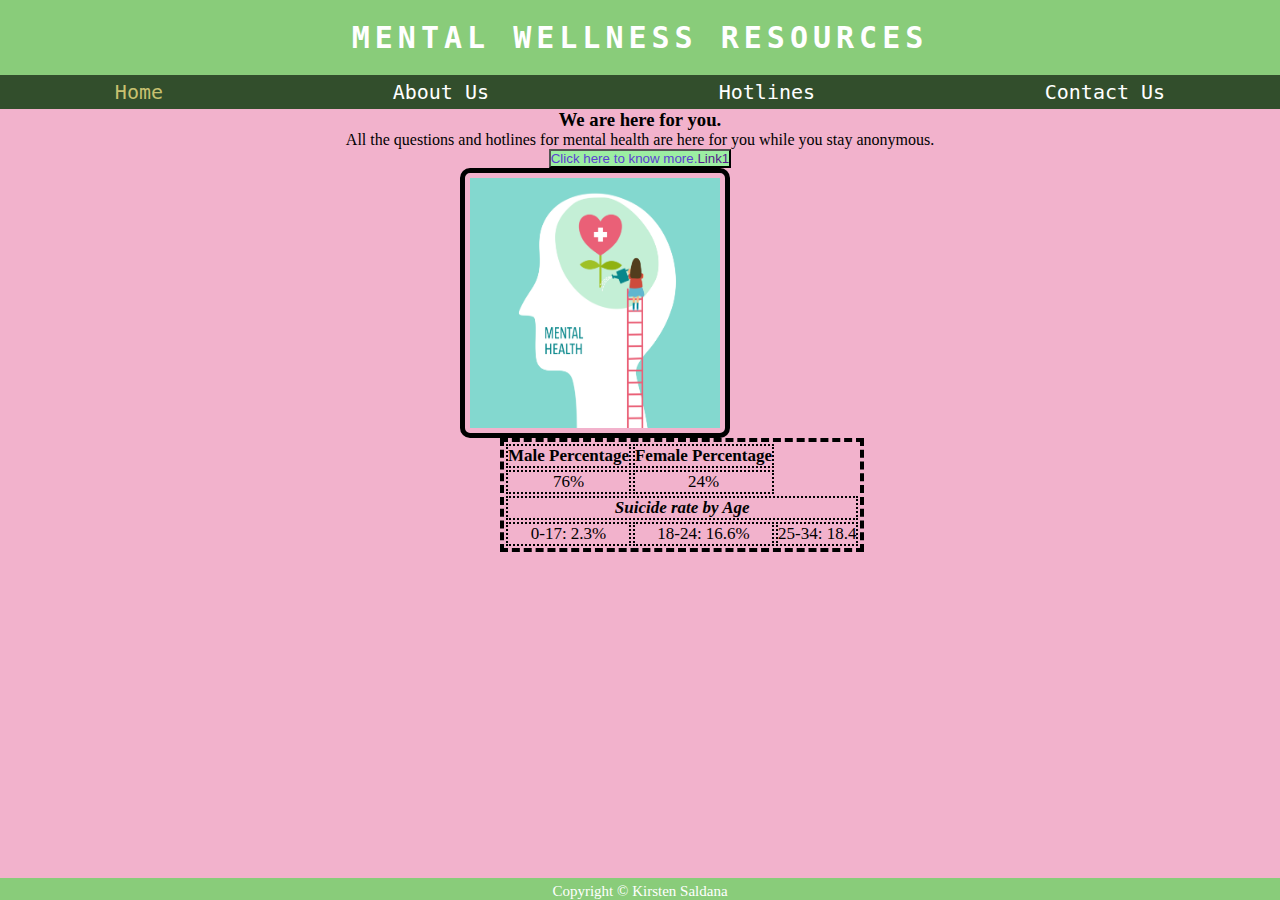
<file: index.html>
<!DOCTYPE html>
<html>
  <head>
    <title>Home</title>
    <link rel="shortcut icon" href="shortcut-icon.jfif">
    <link rel="stylesheet" href="styles.css">
  </head>
  <body>
    <header>
      <div class="heading">
        <h1>Mental Wellness Resources</h1>
      </div>
      <ul class = "nav-bar">
        <li><a href="index.html" class="active">Home</a></li>
        <li><a href="about.html">About Us</a></li>
        <li><a href="Hotlines.html">Hotlines</a></li>
        <li><a href="contact.html">Contact Us</a></li>
      </ul>
    </header>
    <div class = content>
      <div class = "text">
      <h3>We are here for you.</h3>
      <p>
        All the questions and hotlines for mental health are here for you while you stay anonymous.<br/>
        <button>Click here to know more.<a href="">Link1</a></button>
      </p>
      </div>
      <img src="home.jpg" width="250" height="250"/>
      <table class="index-table">
             <tr>
               <th>Male Percentage</th>
               <th>Female Percentage</th>
             </tr>
             <tr>
               <td>76%</td>
               <td>24%</td>
             </tr>
             <tr>
               <td colspan="3"><b><i>Suicide rate by Age</td>
             </tr>
             <tr>
               <td>0-17: 2.3%</td>
               <td>18-24: 16.6%</td>
               <td>25-34: 18.4</td>
             </tr>
           </table>




    </div>
    <footer>
      Copyright &copy; Kirsten Saldana
    </footer>
  </body>
</html>
</file>
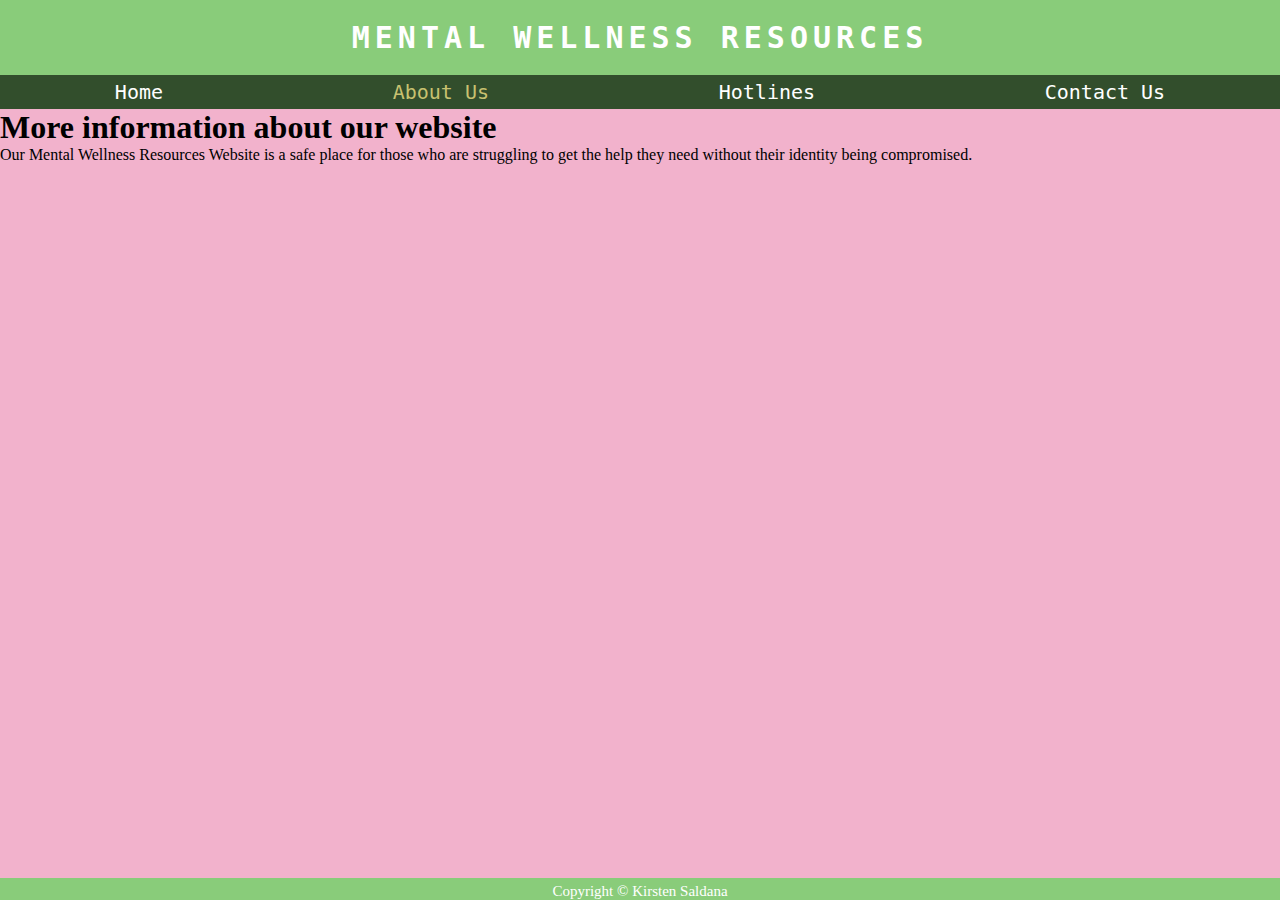
<file: about.html>
<!DOCTYPE html>
<html>
  <head>
    <title>About Us</title>
    <link rel="shortcut icon" href="shortcut-icon.jfif">
    <link rel="stylesheet" href="styles.css">
  </head>
  <body>
    <header>
      <div class = "heading">
        <h1>Mental Wellness Resources</h1>
      </div>
      <ul class = "nav-bar">
        <li><a href="index.html">Home</a></li>
        <li><a href="about.html" class="active">About Us</a></li>
        <li><a href="Hotlines.html">Hotlines</a></li>
        <li><a href="contact.html">Contact Us</a></li>
      </ul>
    </header>
    <div class = "content">
        <h1>More information about our website</h1>
      <p>
        Our Mental Wellness Resources Website is a safe place for those who are struggling to get the help they need without their identity being compromised.

</div>
    <footer>
      Copyright &copy; Kirsten Saldana
    </footer>
  </body>
</html>
</file>
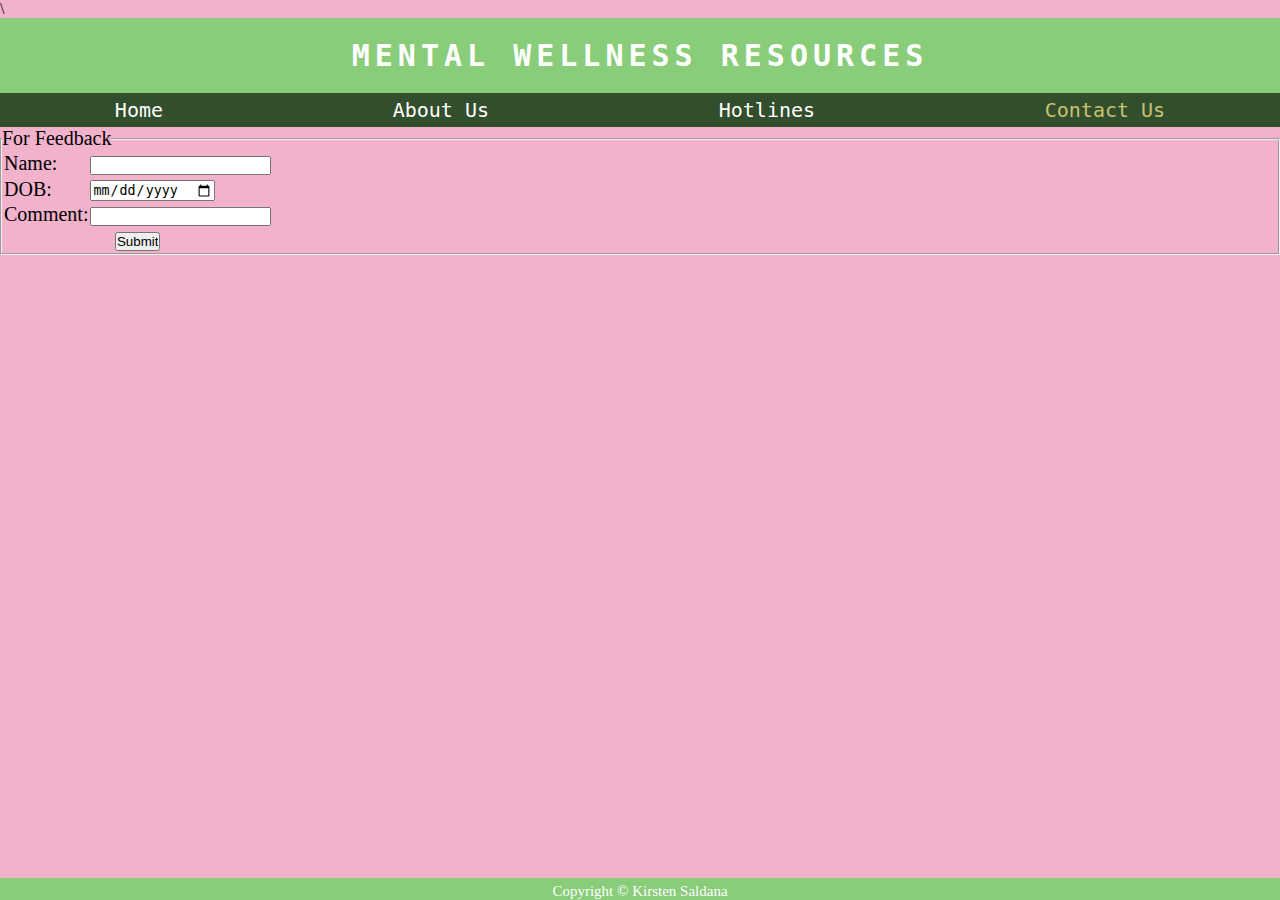
<file: contact.html>
<!DOCTYPE html>
<html>
  <head>
    <title>Contact Us</title>
    <link rel="shortcut icon" href="shortcut-icon.jfif">
    <link rel="stylesheet" href="styles.css">\
    <script>
     function validate(){
       var name = document.Feedback.name.value;
       var dateofbirth = document.Feedback.dob.value;
       var comment = document.Feedback.pwd.value;
       if(name==""||dateofbirth==""||comment=="")
       {
         alert("Fill all the fields")
       }
       else{
         alert("Form submitted successfully")
       }
     }
    </script>
  </head>
  <body>
    <header>
      <div class = "heading">
        <h1>Mental Wellness Resources</h1>
      </div>
      <ul class = "nav-bar">
        <li><a href="index.html">Home</a></li>
        <li><a href="about.html">About Us</a></li>
        <li><a href="Hotlines.html">Hotlines</a></li>
        <li><a href="contact.html" class="active">Contact Us</a></li>
      </ul>
    </header>
    <div class = "content">
      <form name="Feedback">
         <fieldset>
           <legend>For Feedback</legend>
         <table>
         <tr>
           <td><label>Name:</label></td>
           <td><input type="text" name="name"></td>
         </tr>
         <tr>
           <td><label>DOB:</label></td>
           <td><input type="date" name="dob"></td>
         </tr>
         <tr>
           <td align="right"><label>Comment:</label></td>
           <td><input type="comment" name="comment"></td>
         </tr>
         <tr>
           <td colspan="2" align="center"><input type="button" value="Submit" onclick="validate();"></td>
         </tr>
         </table>
       </fieldset>
       </form>
</div>
    <footer>
      Copyright &copy; Kirsten Saldana
    </footer>
  </body>

</html>
</file>
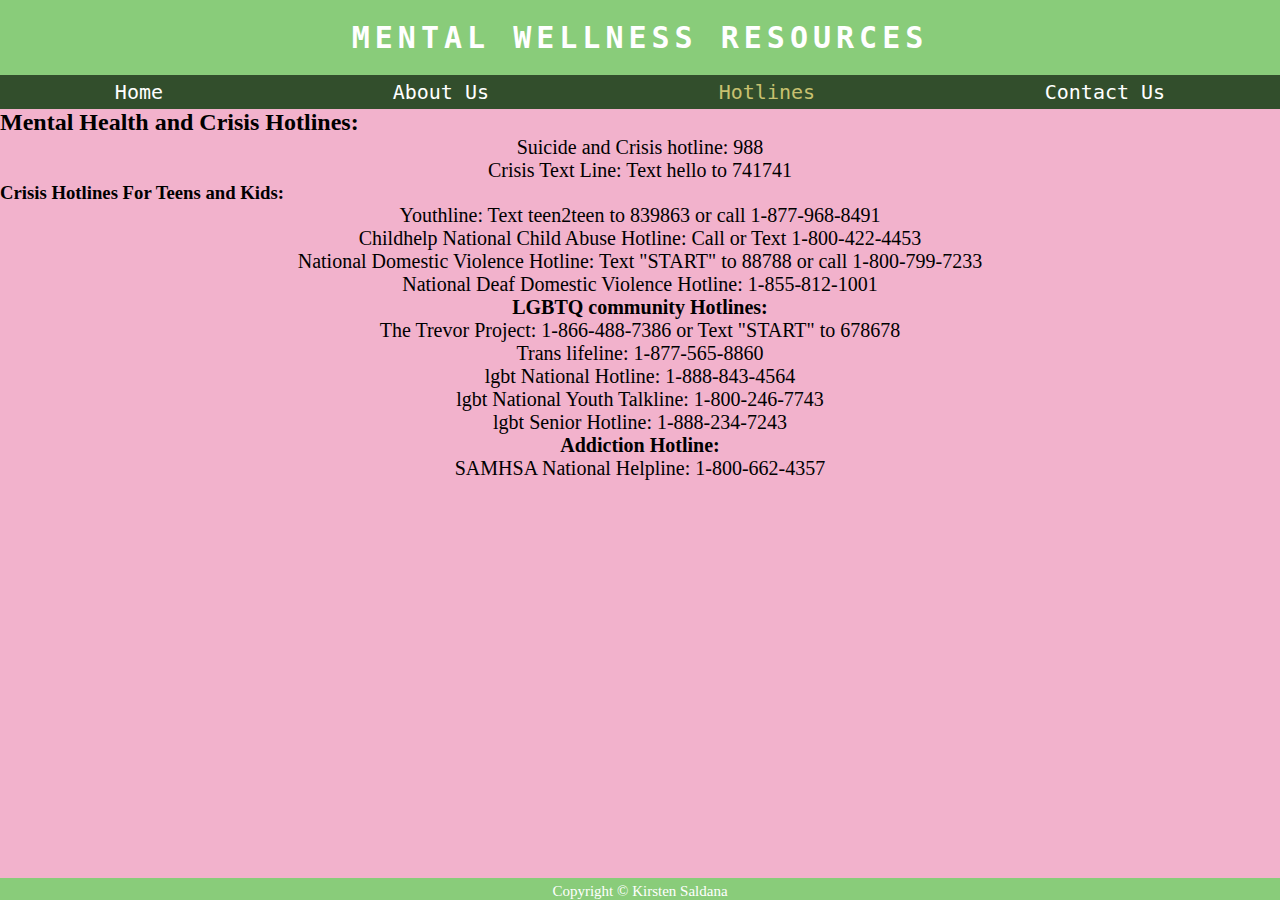
<file: Hotlines.html>
<!DOCTYPE html>
<html>
  <head>
    <title>hotlines</title>
    <link rel="shortcut icon" href="shortcut-icon.jfif">
    <link rel="stylesheet" href="styles.css">
  </head>
  <body>
    <header>
      <div class = "heading">
        <h1>Mental Wellness Resources</h1>
      </div>
      <ul class = "nav-bar">
        <li><a href="index.html">Home</a></li>
        <li><a href="about.html">About Us</a></li>
        <li><a href="hotlines.html" class="active">Hotlines</a></li>
        <li><a href="contact.html">Contact Us</a></li>
      </ul>
    </header>
    <div class = "content">
    <h2>Mental Health and Crisis Hotlines:</h2>
    <li>Suicide and Crisis hotline: 988</li>
    <li>Crisis Text Line: Text hello to 741741</li>
    <h3>Crisis Hotlines For Teens and Kids:</h3>
    <li>Youthline: Text teen2teen to 839863 or call 1-877-968-8491
    <li>Childhelp National Child Abuse Hotline: Call or Text 1-800-422-4453
    <li>National Domestic Violence Hotline: Text "START" to 88788 or call 1-800-799-7233
    <li>National Deaf Domestic Violence Hotline: 1-855-812-1001
    <h4>LGBTQ community Hotlines:</h4>
    <li>The Trevor Project: 1-866-488-7386 or Text "START" to 678678
    <li>Trans lifeline: 1-877-565-8860
    <li>lgbt National Hotline: 1-888-843-4564
    <li>lgbt National Youth Talkline: 1-800-246-7743
    <li>lgbt Senior Hotline: 1-888-234-7243
    <h4>Addiction Hotline:</h4>
    <li>SAMHSA National Helpline: 1-800-662-4357
</div>
    <footer>
      Copyright &copy; Kirsten Saldana
    </footer>
  </body>


</html>
</file>
<file: styles.css>
*
{
  margin:0px;
  padding:0px;
}

header{
  width:100%;
  padding-top: 20px;
  background-color: #89cc7a;
  font-family: 'Monospace', serif;
}
.heading{
  color:white;
  text-transform: uppercase;
  font-size: 15px;
  padding-bottom:20px;
  letter-spacing: 5px;
}

.heading h1{
  text-align: center;
}
.nav-bar{
  display:flex;
  justify-content: space-around;
  list-style:none;
  background-color: #324e2c;
  padding-top: 5px;
  padding-bottom: 5px;
}
.nav-bar a{
  color:white;
  font-size: 20px;
}

.nav-bar .active{
  color:#c8c170;
}
a:link{
  text-decoration: none;
}
a:visited{
  text-decoration: none;
}
a:hover{
  text-decoration: underline;
}
a:active{
text-decoration: none;
}
footer{
  text-align: center;
  font-size: 15px;
  color:white;
  background-color: #89cc7a;
  position: fixed;
  bottom:0;
  padding-top: 5px;
  padding_bottom: 5px;
  width:100%;
}

.content{
  width:100%
}
/*
img{
  float:center;
  border: solid;
  margin-right: 15px;
  margin-top: 15px;
}
.index td,th{text-align: center;}
/*td, th{
  border; dashed;
  margin: 0px;
}*/
.text{
  text-align: center;
}
img{
  float:right;
  border:solid 5px;
  border-radius: 10px;
  margin-right: 550px;
  padding: 5px;
}
.index-table{
  clear:both;
  border: dashed 4px;
  margin-left: 500px;
  margin-right: 150px;
}
.index-table th, .index-table td{
  border: dotted 2px;
  backbround-color:grey;
  margin-left: auto;
  margin-right: auto;
  text-align: center;
  font-size: 17px;
}
form{
  display: inline-block, 100px;
  font-size: 20px;
}

/*
form{
  display: inline-block;

}*/
  body {
    background:#f2b2cc;
  }
button {
  background:#9ceea2;
  color:#5b41d2;
}
  li{
    font-size:20px;
    text-align: center;
}
</file>
